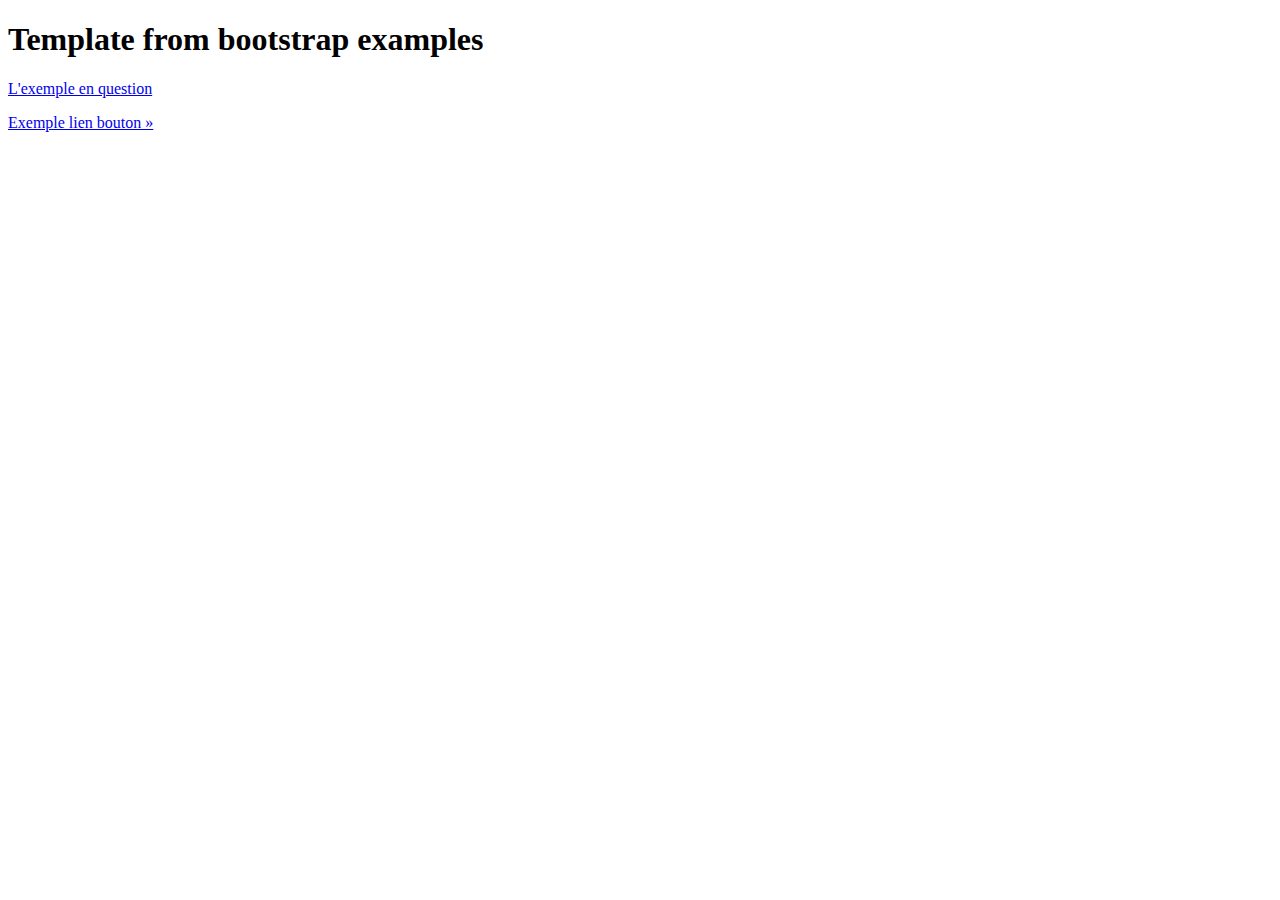
<file: src/main/resources/templates/index.html>
<!DOCTYPE HTML>
<html xmlns:th="http://www.thymeleaf.org">
<head>
    <div th:replace="~{fragments/header :: header-css}"/>
</head>
<body>

<div th:replace="~{fragments/header :: menu(activeTab='home')}"/>

<main class="container">
    <div class="bg-body-tertiary p-5 rounded">
        <h1>Template from bootstrap examples</h1>
        <p th:text="${dataFromController}"></p>
        <p><a href="https://getbootstrap.com/docs/5.3/examples/navbar-static/">L'exemple en question</a></p>
        <a class="btn btn-lg btn-primary" href="#" role="button">Exemple lien bouton &raquo;</a>
    </div>
</main>

<!-- /.container -->

<div th:replace="~{fragments/footer.html :: footer}"/>

</body>
</html>
</file>
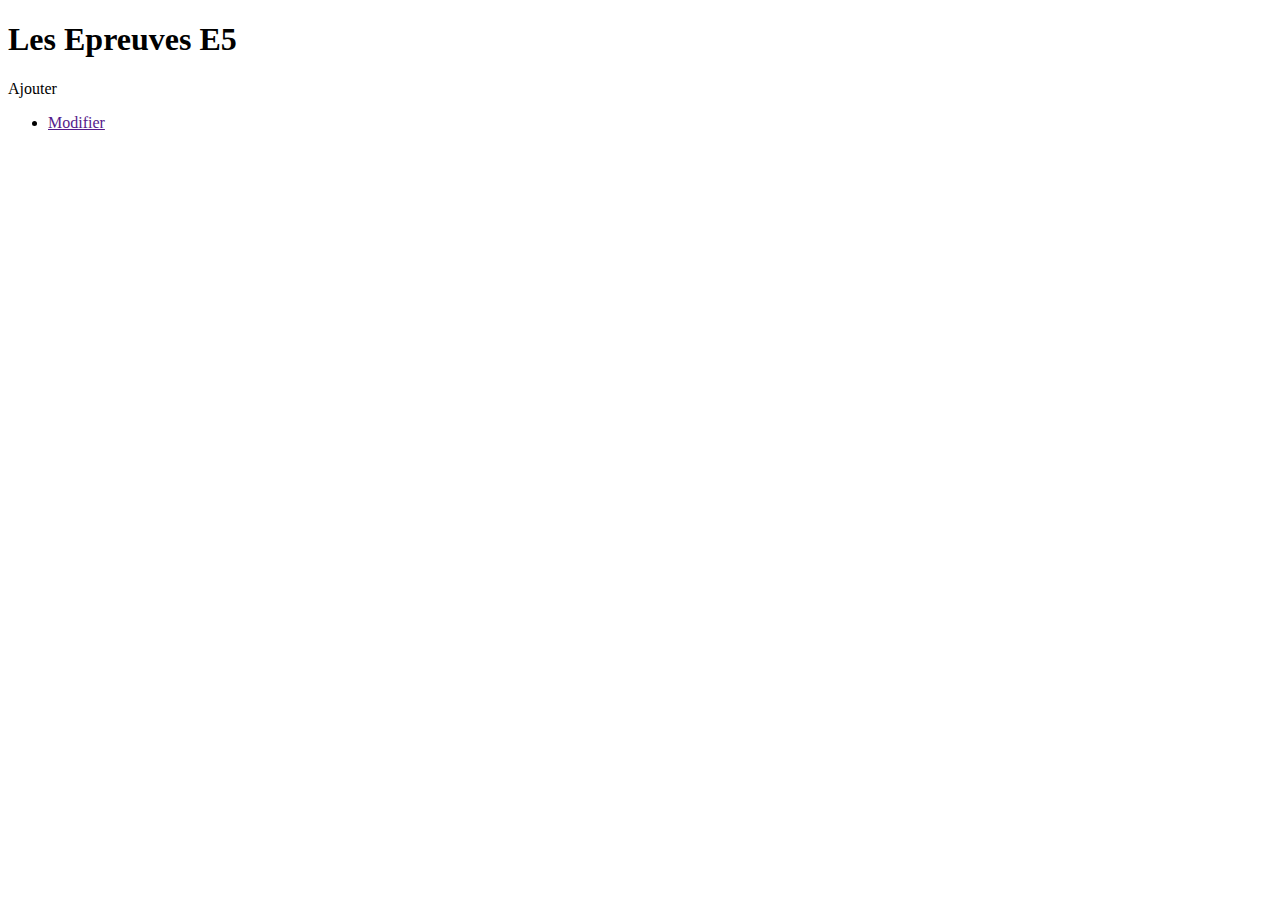
<file: src/main/resources/templates/admin/session/index.html>
<!DOCTYPE HTML>
<html xmlns:th="http://www.thymeleaf.org">
<head>
    <div th:replace="~{fragments/header :: header-css}"/>
</head>
<body>

    <div th:replace="~{fragments/header :: menu(activeTab='sessions')}"/>

    <main class="container">
        <h1>Les Epreuves E5</h1>
        <a th:href="@{/admin/session/create}" class="btn btn-primary">Ajouter</a>
        <ul>
            <li th:each="uneSession : ${lesSessions} ">
                <a th:text="${uneSession.libelle}" href=""></a>
                <a href="" class="btn btn-primary">Modifier</a>
            </li>
        </ul>
    </main>

<!-- /.container -->

<div th:replace="~{fragments/footer.html :: footer}"/>

</body>
</html>
</file>
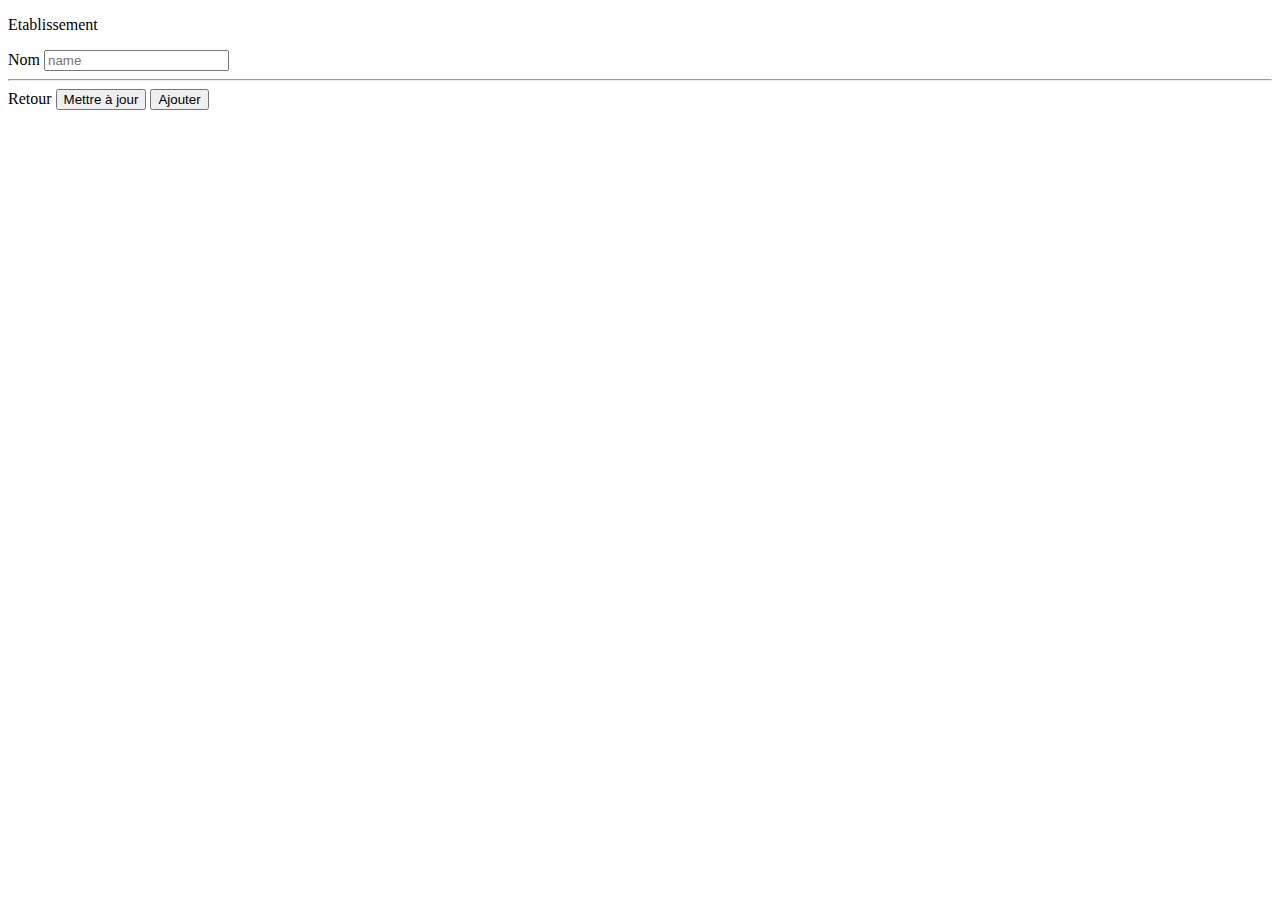
<file: src/main/resources/templates/etablissement/form.html>
<!DOCTYPE HTML>
<html xmlns:th="http://www.thymeleaf.org">
<head>
  <div th:replace="~{fragments/header :: header-css}"/>
</head>
<body>

<div th:replace="~{fragments/header :: menu(activeTab='etablissements')}"/>

<main class="container">
  <div class="card">
    <div class="card-header">
      <p>Etablissement</p>
    </div>

    <div class="card-body">
      <form action="#"  th:action="@{/admin/etablissement}" th:object="${etablissementDto}"
            method="post">
        <input type="hidden" th:field="${etablissementDto.id}">
        <div class="mb-4">
          <label for="name" class="form-label">Nom</label>
          <input type="text" th:field="*{nom}" id="name" placeholder="name" class="form-control">
          <span th:if="${#fields.hasErrors('nom')}" th:errors="*{nom}" class="validation-message"></span>
        </div>
        <hr>

        <div class="mb-4">
          <span class="p-1"><a th:href="@{/admin/etablissements}">Retour</a></span>
          <span th:if="${etablissementDto.id != null}">
          <button type="submit" class="btn btn-primary btn-block">Mettre à jour</button>
          </span>
          <span th:if="${etablissementDto.id == null}">
            <button type="submit" class="btn btn-primary btn-block">Ajouter</button>
          </span>
        </div>
      </form>
    </div>
  </div>
</main>

<!-- /.container -->

<div th:replace="~{fragments/footer.html :: footer}"/>

</body>
</html>
</file>
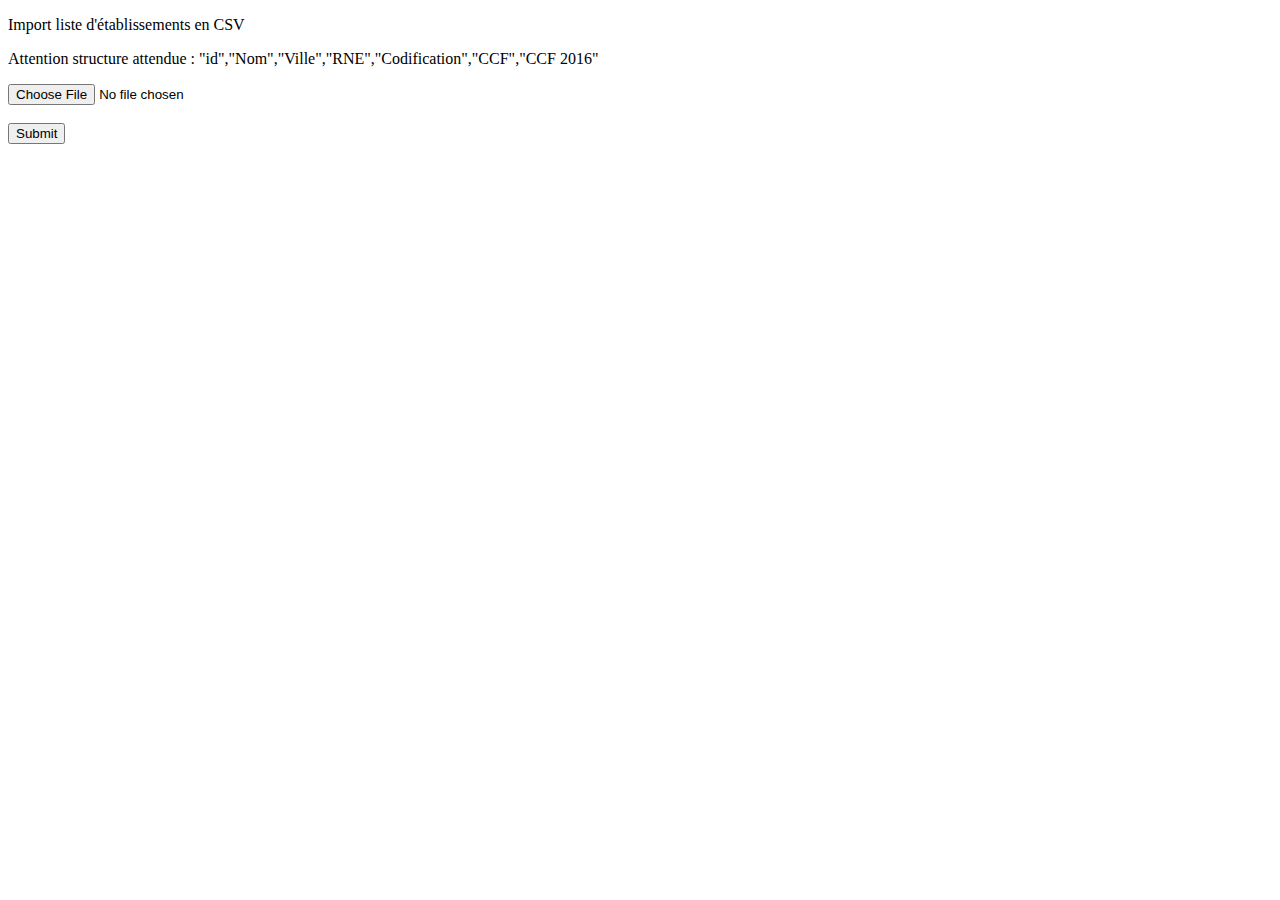
<file: src/main/resources/templates/etablissement/formImportCSV.html>
<!DOCTYPE HTML>
<html xmlns:th="http://www.thymeleaf.org">
<head>
  <div th:replace="~{fragments/header :: header-css}"/>
</head>
<body>

<div th:replace="~{fragments/header :: menu(activeTab='etablissements')}"/>

<main class="container">
  <div class="card">
    <div class="card-header">
      <p>Import liste d'établissements en CSV</p>
    </div>

    <div class="card-body">
      <p>Attention structure attendue : "id","Nom","Ville","RNE","Codification","CCF","CCF 2016" </p>
      <form action="#"  th:action="@{/admin/etablissement/import}"
            enctype="multipart/form-data"
            method="post">
        <input type="file" name="file" /><br/><br/>
        <input type="submit" value="Submit" />
      </form>
    </div>
  </div>
</main>

<!-- /.container -->

<div th:replace="~{fragments/footer.html :: footer}"/>

</body>
</html>
</file>
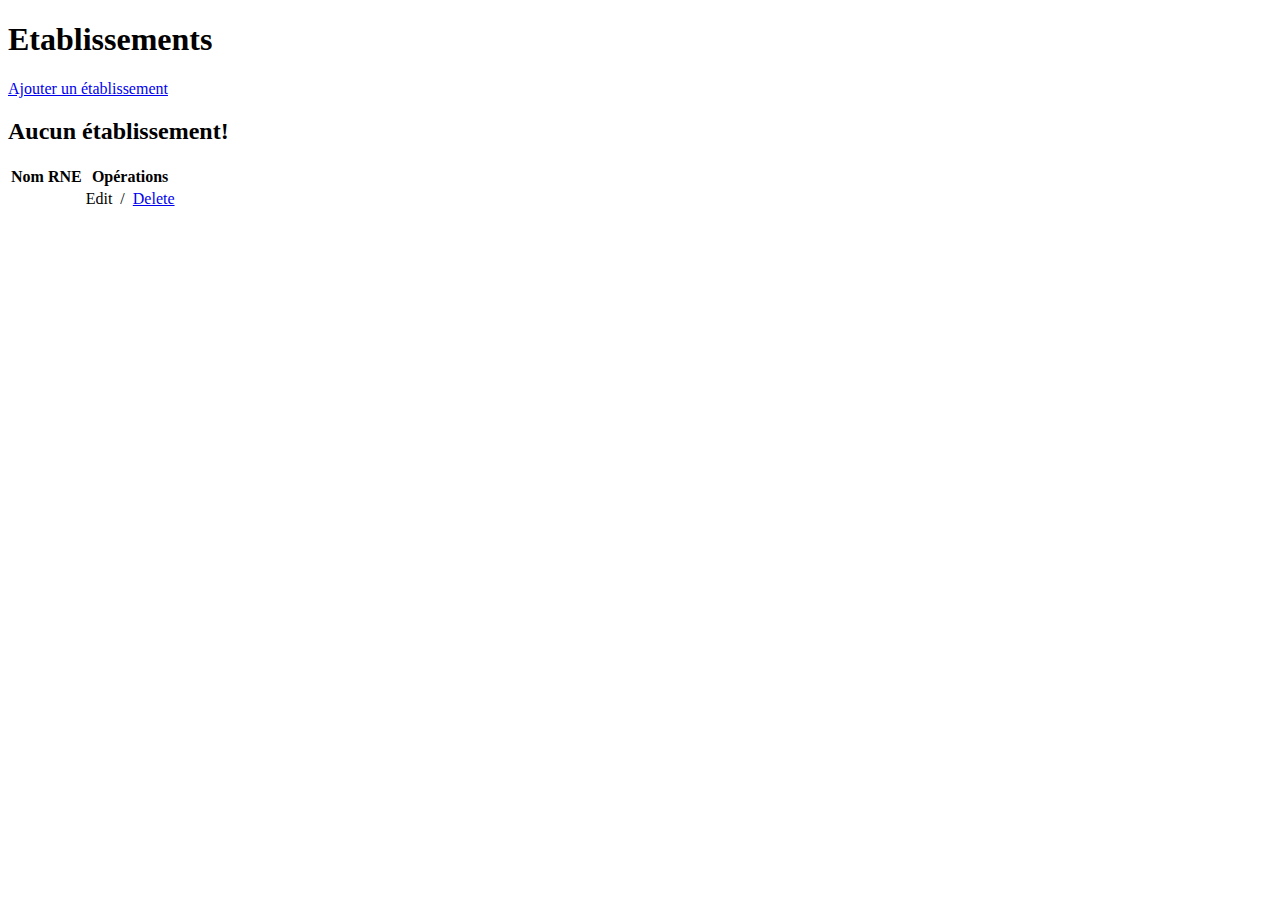
<file: src/main/resources/templates/etablissement/list.html>
<!DOCTYPE HTML>
<html xmlns:th="http://www.thymeleaf.org">
<head>
  <div th:replace="~{fragments/header :: header-css}"/>
</head>
<body>

<div th:replace="~{fragments/header :: menu(activeTab='etablissements')}"/>

<main class="container">

  <h1>Etablissements</h1>

  <a class="btn btn-lg btn-primary" href="#" th:href="@{/admin/etablissement}" role="button">Ajouter un établissement</a>

  <div th:switch="${etablissements}">
    <h2 th:case="null">Aucun établissement!</h2>
    <div th:case="*">

      <table class="table table-striped">
        <thead>
        <tr>
          <th>Nom</th>
          <th>RNE</th>
          <th>Opérations</th>
        </tr>
        </thead>
        <tbody>
        <tr th:each="etab : ${etablissements}">
          <td th:text="${etab.nom}"></td>
          <td th:text="${etab.rne}"></td>
          <td><a th:href="@{/admin/etablissement/edit/{id} (id=${etab.id})}">Edit</a>
            &nbsp;/&nbsp;
            <a href="#">Delete</a>
          </td>
        </tr>
        </tbody>
      </table>
    </div>
  </div>
</main>

<!-- /.container -->

<div th:replace="~{fragments/footer.html :: footer}"/>

</body>
</html>
</file>
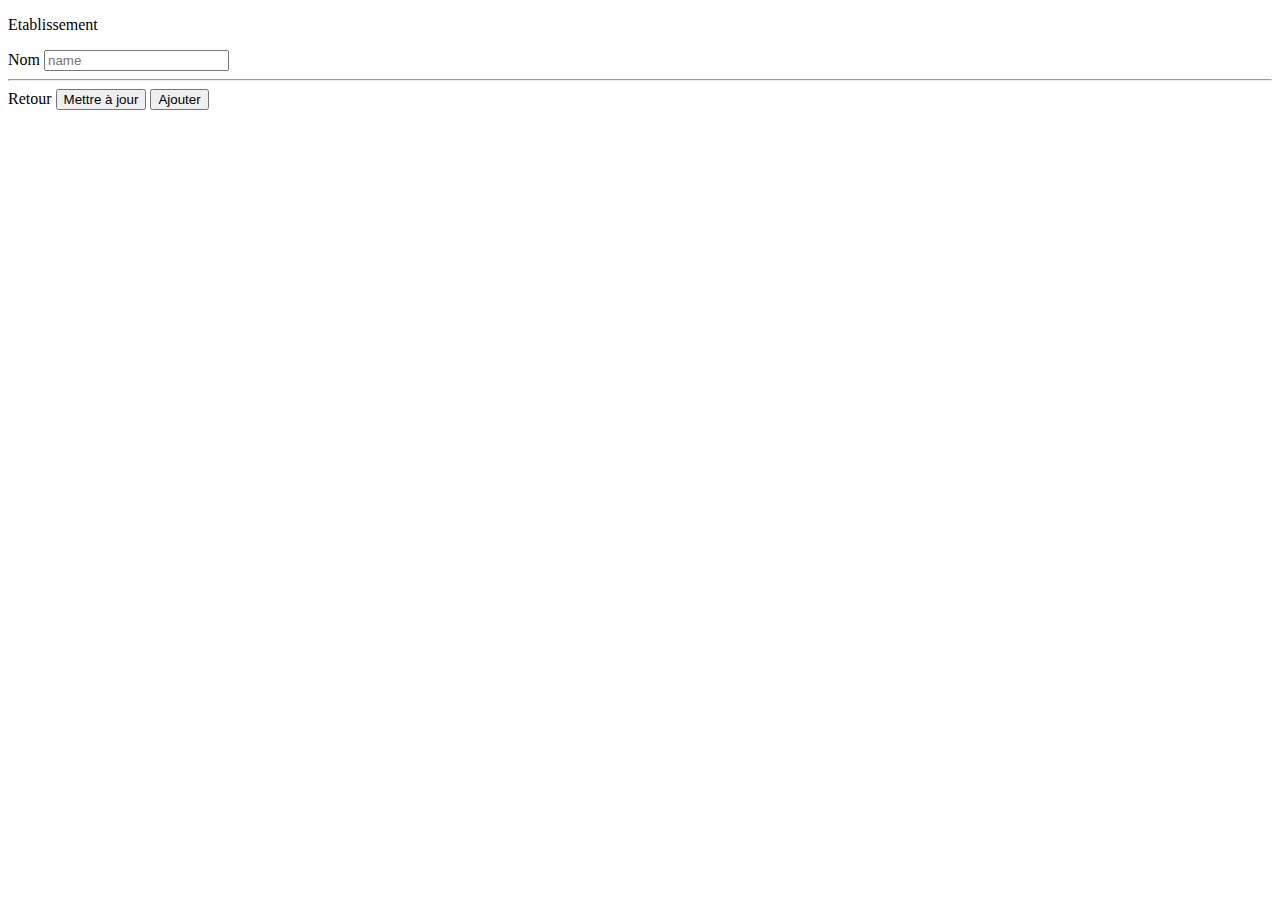
<file: src/main/resources/templates/admin/etablissement/form.html>
<!DOCTYPE HTML>
<html xmlns:th="http://www.thymeleaf.org">
<head>
  <div th:replace="~{fragments/header :: header-css}"/>
</head>
<body>

<div th:replace="~{fragments/header :: menu(activeTab='etablissements')}"/>

<main class="container">
  <div class="card">
    <div class="card-header">
      <p>Etablissement</p>
    </div>

    <div class="card-body">
      <form action="#"  th:action="@{/admin/etablissement}" th:object="${etablissementDto}"
            method="post">
        <input type="hidden" th:field="${etablissementDto.id}">
        <div class="mb-4">
          <label for="name" class="form-label">Nom</label>
          <input type="text" th:field="*{nom}" id="name" required placeholder="name" class="form-control">
          <span th:if="${#fields.hasErrors('nom')}" th:errors="*{nom}" class="validation-message"></span>
        </div>
        <hr>

        <div class="mb-4">
          <span class="p-1"><a th:href="@{/admin/etablissements}">Retour</a></span>
          <span th:if="${etablissementDto.id != null}">
          <button type="submit" class="btn btn-primary btn-block">Mettre à jour</button>
          </span>
          <span th:if="${etablissementDto.id == null}">
            <button type="submit" class="btn btn-primary btn-block">Ajouter</button>
          </span>
        </div>
      </form>
    </div>
  </div>
</main>

<!-- /.container -->

<div th:replace="~{fragments/footer.html :: footer}"/>

</body>
</html>
</file>
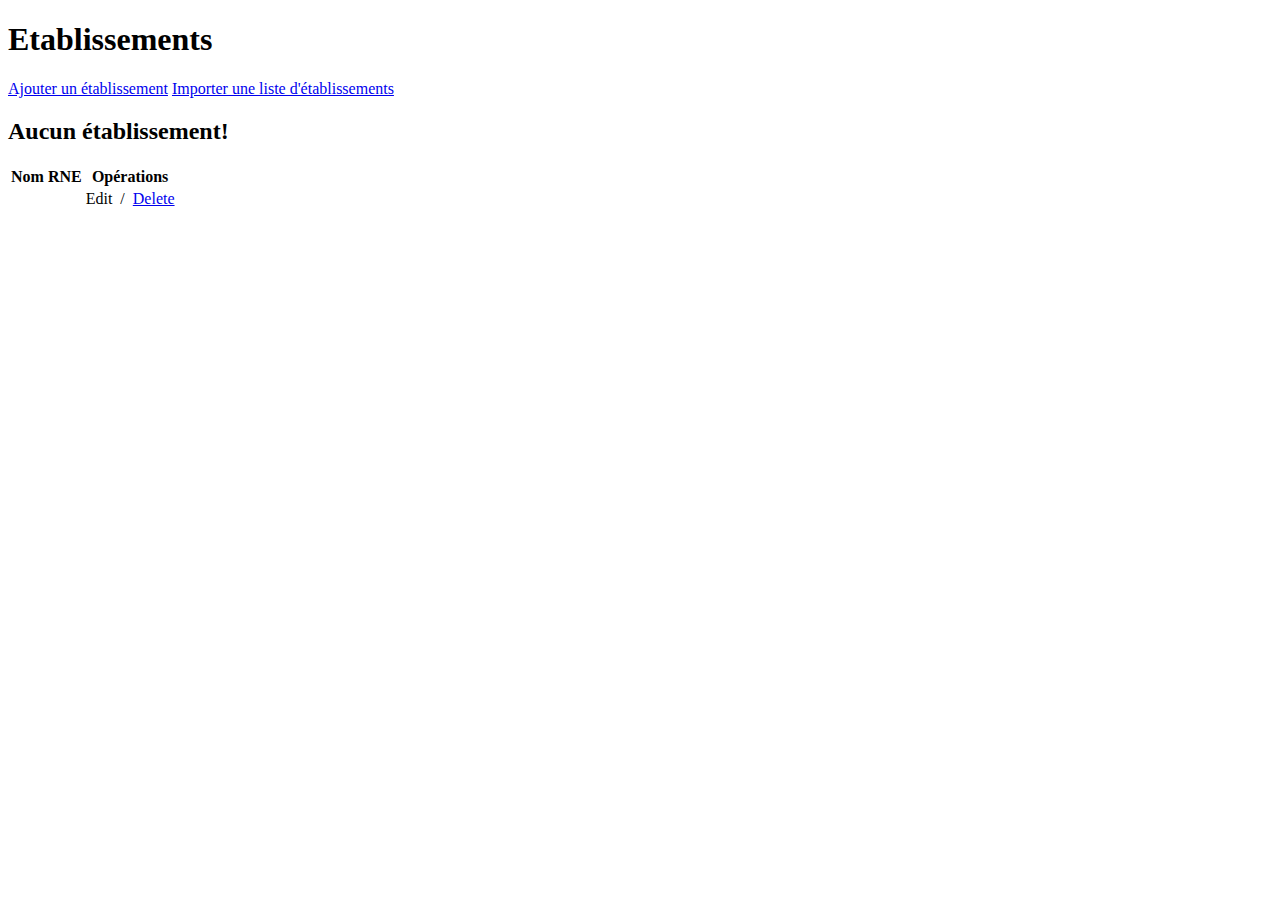
<file: src/main/resources/templates/admin/etablissement/list.html>
<!DOCTYPE HTML>
<html xmlns:th="http://www.thymeleaf.org">
<head>
  <div th:replace="~{fragments/header :: header-css}"/>
</head>
<body>

<div th:replace="~{fragments/header :: menu(activeTab='etablissements')}"/>

<main class="container">

  <h1>Etablissements</h1>

  <a class="btn btn-lg btn-primary" href="#" th:href="@{/admin/etablissement}" role="button">Ajouter un établissement</a>
  <a class="btn btn-lg btn-primary" href="#" th:href="@{/admin/etablissement/import}" role="button">Importer une liste d'établissements</a>

  <div th:switch="${etablissements}">
    <h2 th:case="null">Aucun établissement!</h2>
    <div th:case="*">

      <table class="table table-striped">
        <thead>
        <tr>
          <th>Nom</th>
          <th>RNE</th>
          <th>Opérations</th>
        </tr>
        </thead>
        <tbody>
        <tr th:each="etab : ${etablissements}">
          <td th:text="${etab.nom}"></td>
          <td th:text="${etab.rne}"></td>
          <td><a th:href="@{/admin/etablissement/edit/{id} (id=${etab.id})}">Edit</a>
            &nbsp;/&nbsp;
            <a href="#">Delete</a>
          </td>
        </tr>
        </tbody>
      </table>
    </div>
  </div>
</main>

<!-- /.container -->

<div th:replace="~{fragments/footer.html :: footer}"/>

</body>
</html>
</file>
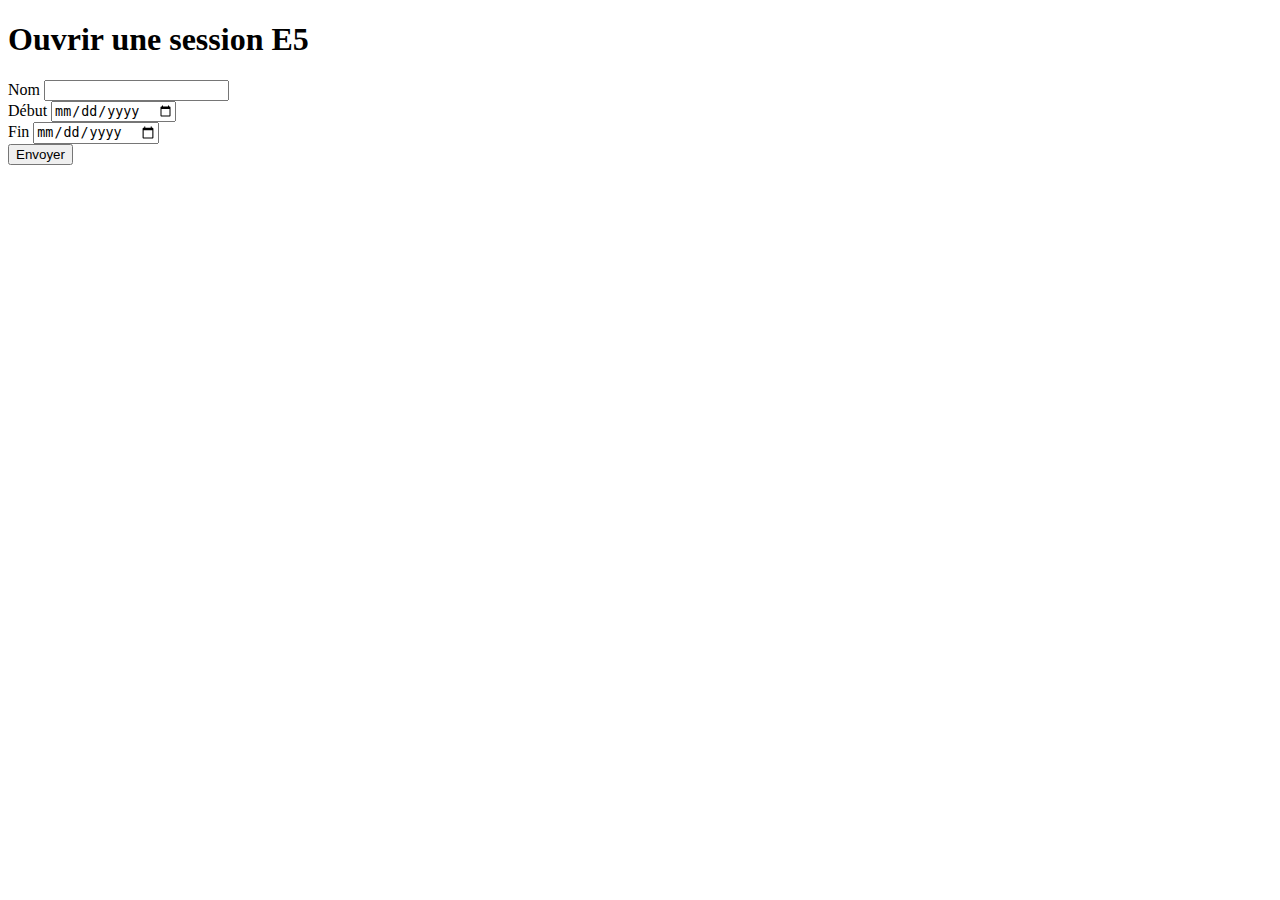
<file: src/main/resources/templates/admin/session/create.html>
<!DOCTYPE HTML>
<html lang="fr" xmlns:th="http://www.thymeleaf.org">
<head>
    <div th:replace="~{fragments/header :: header-css}"/>
</head>
<body>

    <div th:replace="~{fragments/header :: menu(activeTab='sessions')}"/>

    <main class="container">

        <form class="col-lg-6 mx-auto" th:object="${sessionE5Dto}" th:action="@{/admin/session}" method="post">
            <h1>Ouvrir une session E5</h1>
            <div class="row mb-2">
                <div class="col">
                    <label class="form-label" for="nom">Nom</label>
                    <input class="form-control" id="nom" th:field="${sessionE5Dto.libelle}" type="text">
                    <span th:if="${#fields.hasErrors('libelle')}" th:errors="*{libelle}"
                          class="validation-message"></span>
                </div>
            </div>
            <div class="row  mb-2">
                <div class="col">
                    <label class="form-label" for="dateDebut">Début</label>
                    <input class="form-control" id="dateDebut" th:field="*{dateDebut}" type="date">
                    <span th:if="${#fields.hasErrors('dateDebut')}" th:errors="*{dateDebut}"
                          class="validation-message"></span>
                </div>

                <div class="col">
                    <label class="form-label" for="dateFin">Fin</label>
                    <input class="form-control" id="dateFin" th:field="*{dateFin}" type="date">
                    <span th:if="${#fields.hasErrors('dateFin')}" th:errors="*{dateFin}"
                          class="validation-message"></span>
                </div>
            </div>
            <button class="btn btn-primary mt-3">Envoyer</button>
        </form>
    </main>

<!-- /.container -->

<div th:replace="~{fragments/footer.html :: footer}"/>

</body>
</html>
</file>
